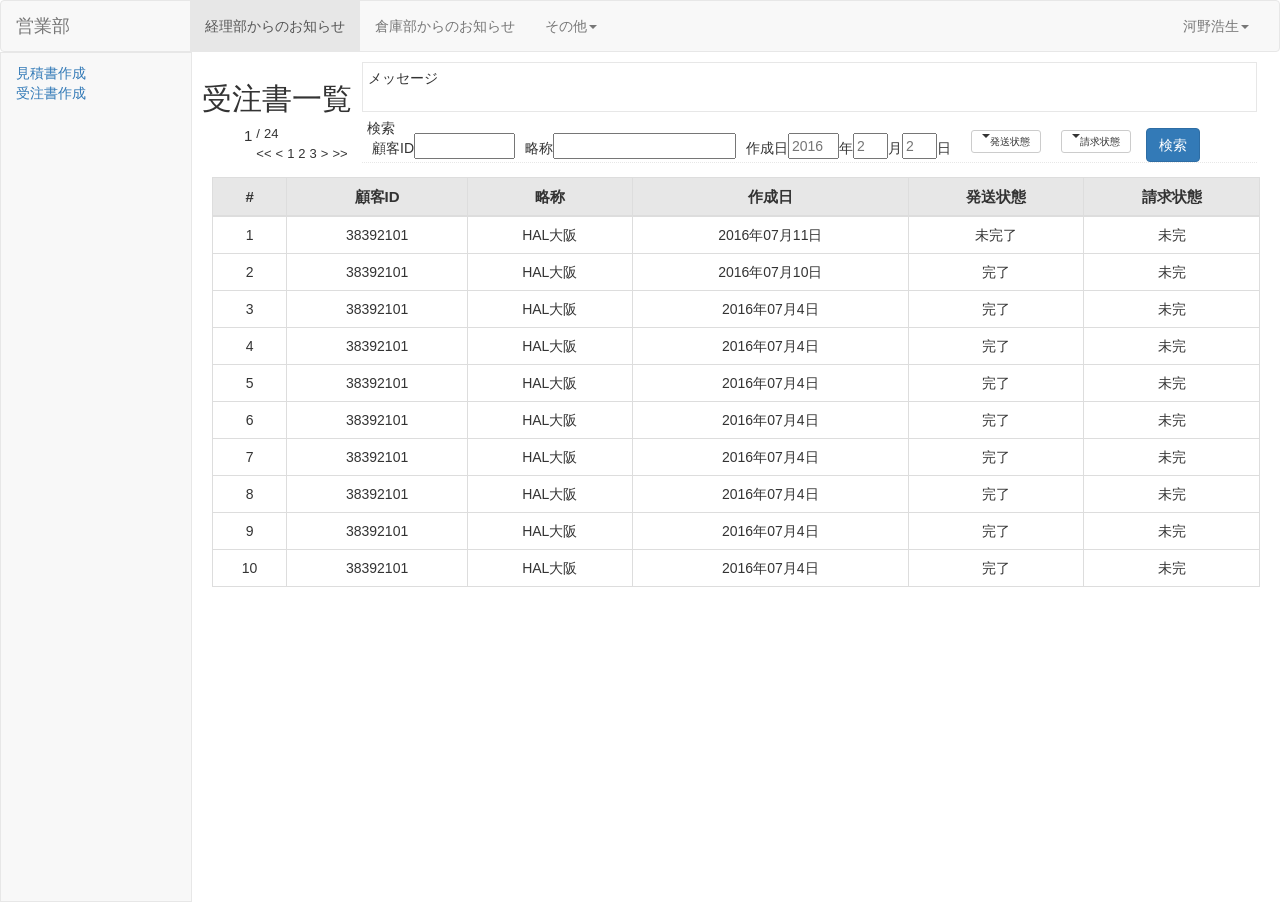
<file: Sugukuru/WebContent/sales/index.html>
<!DOCTYPE html>
<html lang="ja">
  <head>
    <meta charset="utf-8">
    <meta http-equiv="X-UA-Compatible" content="IE=edge">
    <meta name="viewport" content="width=device-width, initial-scale=1">
    <title>営業部</title>
    <!-- BootstrapのCSS読み込み -->
    <link href="../css/bootstrap.min.css" rel="stylesheet">
    <!-- jQuery読み込み -->
    <script src="https://ajax.googleapis.com/ajax/libs/jquery/1.11.3/jquery.min.js"></script>
    <!-- BootstrapのJS読み込み -->
    <script src="../js/bootstrap.min.js"></script>
    <!-- テンプレート用CSSの読み込み -->
  	<link href="../css/template.css" rel="stylesheet">
  	<!-- サブメニュー用CSSの読み込み -->
  	<link href="../css/dropdowns-enhancement.css" rel="stylesheet">
  	<script src="../js/dropdowns-enhancement.js"></script>
  	<link href="css/index.css" rel="stylesheet">
  	<script>
  		$(document).ready(function() {
    $(".dropdown-menu").click(function(e) {
        e.stopPropagation();
    });
});
  	</script>
    </head>
  <body>
    <nav class="navbar navbar-default" role="navigation">
  		<div class="container-fluid">
   		 <!-- スマートフォンサイズで表示されるメニューボタンとテキスト -->
    		<div class="navbar-header">
      		<!--
        メニューボタン
        data-toggle : ボタンを押したときにNavbarを開かせるために必要
        data-target : 複数navbarを作成する場合、ボタンとナビを紐づけるために必要
		     -->
      			<button type="button" class="navbar-toggle" data-toggle="collapse" data-target="#nav-menu-1">
        			<span class="sr-only">Toggle navigation</span>
        			<span class="icon-bar"></span>
        			<span class="icon-bar"></span>
       				<span class="icon-bar"></span>
      			</button>

      			<!-- タイトルなどのテキスト -->
      			<a class="navbar-brand" href="#">営業部</a>
    		</div>

		    <!-- グローバルナビの中身 -->
		    <div class="collapse navbar-collapse" id="nav-menu-1">

		      <!-- 各ナビゲーションメニュー -->
		      <ul class="nav navbar-nav">

		        <!-- 通常のリンク -->
		        <li class="active"><a href="#">経理部からのお知らせ</a></li>
		        <li><a href="#">倉庫部からのお知らせ</a></li>
		        <!-- ドロップダウンのメニューも配置可能 -->
		        <li class="dropdown">
		          <a href="#" class="dropdown-toggle" data-toggle="dropdown">その他<b class="caret"></b></a>
		          <ul class="dropdown-menu">
		            <li><a href="#">その他１</a></li>
		            <li><a href="#">その他２</a></li>
		            <li><a href="#">その他３</a></li>
		            <li class="divider"></li>
		            <li><a href="#">それとも？</a></li>
		            <li class="divider"></li>
		            <li><a href="#">モンスター？</a></li>
		          </ul>
		        </li>
		      </ul>
		      <!-- ログイン中のユーザー情報 -->
		      <ul class="nav navbar-nav navbar-right">
		    		<li class="dropdown">
		        		<a href="#" class="dropdown-toggle" data-toggle="dropdown">
		            	河野浩生<span class="caret"></span>
		        		</a>
		        		<!-- 1.メニューの配置 -->
		        		<ul class="dropdown-menu">
		            		<li><a href="#">パスワード変更</a></li>
		            		<li class="divider"></li>
		            		<li><a href="#">ログアウト</a></li>
		        		</ul>
		    		</li>
				</ul>
			</div>
		  </div>
		</nav>
		<!-- 左側メニューのコンテンツ -->
		<div class="left-menu">
			<div class="accordion-group">
  				<div class="accordion-heading"><a class="accordion-toggle" data-toggle="collapse" href="#estimates_1">見積書作成</a></div>
  					<div id="estimates_1" class="accordion-body collapse">
    					<ul class="accordion-inner">
    						<li>検索</li>
    						<li class="accordion-group">
    							<div class="accordion-heading">
    								<a class="accordion-toggle" data-toggle="collapse" href="#estimates_1_1">管理機能</a>
    							</div>
    							<div class="accordion-body collaose" id="estimates_1_1">
    								<ul class="accordion-inner">
    									<li>登録</li>
    									<li>変更</li>
    									<li>削除</li>
    								</ul>
    							</div>
    						</li>
    					</ul>
  					</div>
				<div class="accordion-heading"><a class="accordion-toggle" data-toggle="collapse" href="#orders_1">受注書作成</a></div>
  				<div id="orders_1" class="accordion-body collapse">
    				<ul class="accordion-inner">
    					<li>検索</li>
    					<li class="accordion-group">
    						<div class="accordion-heading">
    							<a class="accordion-toggle" data-toggle="collapse" data-parent"#post" href="#orders_1_1">管理機能</a>
    						</div>
    						<div class="accordion-body collaose" id="orders_1_1">   								<ul class="accordion-inner">
   									<li>登録</li>
   									<li>変更</li>
   									<li>削除</li>
   								</ul>
   							</div>
   						</li>
   					</ul>
				</div>
			</div>
		</div>
		<div class="center-content">
			<div class="center-content-header">
				<div class="center-content-title">
					<h2>受注書一覧</h2>
					<ul class="text-pager">
						<li class="text-page texter">1</li>
						<li class="text-par texter">/</li>
						<li class="text-all texter">24</li>
					</ul>
					<ul class="content-paging">
						<li class="paging-prev texter"><<</li>
						<li class="texter"><</li>
						<li class="texter">1</li>
						<li class="texter">2</li>
						<li class="texter">3</li>
						<li class="texter">></li>
						<li class="paging-next texter">>></li>
					</ul>

				</div>
				<div class="content-message content">
					メッセージ
				</div>
				<div class="content-search content">
					検索
					<form class="search_form">
						<div class="member_id search_content">
							<span class="member_id_text">顧客ID</span>
							<input type="text" size="10" class="input-text">
						</div>
						<div class="member_name search_content">
							<span class="member_name_text">略称</span>
							<input type="text" class="input-text">
						</div>
						<div class="create_date search_content">
							<span>作成日</span>
							<input type="text" size="4" placeholder="2016"><span>年</span>
							<input type="text" size="2" placeholder="2"><span>月</span>
							<input type="text" size="2" placeholder="2"><span>日</span>
						</div>
						<div class="drop_content">
							<div class="dispatch_state search_content">
								<div class="row">
									<div class="col-lg-12">
										<div class="button-group">
											<button type="button" class="btn btn-default btn-sm dropdown-toggle" data-toggle="dropdown">発送状態<span class="caret"></span></button>
											<ul class="dropdown-menu">
												<li><a href="#" class="small" data-value="option1" tabIndex="-1"><input type="checkbox"/>完了</a></li>
												<li><a href="#" class="small" data-value="option1" tabIndex="-1"><input type="checkbox"/>未完了</a></li>
											</ul>
										</div>
									</div>
								</div>
							</div>
							<div class="claim_state  search_content">
								<div class="row">
									<div class="col-lg-12">
										<div class="button-group">
											<button type="button" class="btn btn-default btn-sm dropdown-toggle" data-toggle="dropdown">請求状態<span class="caret"></span></button>
											<ul class="dropdown-menu">
												<li><a href="#" class="small" data-value="option1" tabIndex="-1"><input type="checkbox"/>完了</a></li>
												<li><a href="#" class="small" data-value="option1" tabIndex="-1"><input type="checkbox"/>未完了</a></li>
											</ul>
										</div>
									</div>
								</div>
							</div>
						</div>
						<div class="search_submit">
							<button class="btn btn btn-primary">検索</button>
						</div>
					</form>
				</div>

			</div>
			<div class="container">
				<table class="table table-striped table-bordered">
					<thead>
						<tr>
							<th>#</th>
							<th>顧客ID</th>
							<th>略称</th>
							<th>作成日</th>
							<th>発送状態</th>
							<th>請求状態</th>
						</tr>
					</thead>
					<tbody>
						<tr>
							<td>1</td>
							<td>38392101</td>
							<td>HAL大阪</td>
							<td>2016年07月11日</td>
							<td>未完了</td>
							<td>未完</td>
						</tr>
						<tr>
							<td>2</td>
							<td>38392101</td>
							<td>HAL大阪</td>
							<td>2016年07月10日</td>
							<td>完了</td>
							<td>未完</td>
						</tr>
						<tr>
							<td>3</td>
							<td>38392101</td>
							<td>HAL大阪</td>
							<td>2016年07月4日</td>
							<td>完了</td>
							<td>未完</td>
						</tr>
						<tr>
							<td>4</td>
							<td>38392101</td>
							<td>HAL大阪</td>
							<td>2016年07月4日</td>
							<td>完了</td>
							<td>未完</td>
						</tr>
						<tr>
							<td>5</td>
							<td>38392101</td>
							<td>HAL大阪</td>
							<td>2016年07月4日</td>
							<td>完了</td>
							<td>未完</td>
						</tr>
						<tr>
							<td>6</td>
							<td>38392101</td>
							<td>HAL大阪</td>
							<td>2016年07月4日</td>
							<td>完了</td>
							<td>未完</td>
						</tr>
						<tr>
							<td>7</td>
							<td>38392101</td>
							<td>HAL大阪</td>
							<td>2016年07月4日</td>
							<td>完了</td>
							<td>未完</td>
						</tr>
						<tr>
							<td>8</td>
							<td>38392101</td>
							<td>HAL大阪</td>
							<td>2016年07月4日</td>
							<td>完了</td>
							<td>未完</td>
						</tr>
						<tr>
							<td>9</td>
							<td>38392101</td>
							<td>HAL大阪</td>
							<td>2016年07月4日</td>
							<td>完了</td>
							<td>未完</td>
						</tr>
						<tr>
							<td>10</td>
							<td>38392101</td>
							<td>HAL大阪</td>
							<td>2016年07月4日</td>
							<td>完了</td>
							<td>未完</td>
						</tr>
					</tbody>
				</table>
			</div>
		</div>
  </body>
</html>
</file>
<file: Sugukuru/WebContent/css/dropdowns-enhancement.css>
.dropdown-menu > li > label {
  display: block;
  padding: 3px 20px;
  clear: both;
  font-weight: normal;
  line-height: 1.42857143;
  color: #333333;
  white-space: nowrap;
}
.dropdown-menu > li > label:hover,
.dropdown-menu > li > label:focus {
  text-decoration: none;
  color: #262626;
  background-color: #f5f5f5;
}
.dropdown-menu > li > input:checked ~ label,
.dropdown-menu > li > input:checked ~ label:hover,
.dropdown-menu > li > input:checked ~ label:focus,
.dropdown-menu > .active > label,
.dropdown-menu > .active > label:hover,
.dropdown-menu > .active > label:focus {
  color: #ffffff;
  text-decoration: none;
  outline: 0;
  background-color: #428bca;
}
.dropdown-menu > li > input[disabled] ~ label,
.dropdown-menu > li > input[disabled] ~ label:hover,
.dropdown-menu > li > input[disabled] ~ label:focus,
.dropdown-menu > .disabled > label,
.dropdown-menu > .disabled > label:hover,
.dropdown-menu > .disabled > label:focus {
  color: #999999;
}
.dropdown-menu > li > input[disabled] ~ label:hover,
.dropdown-menu > li > input[disabled] ~ label:focus,
.dropdown-menu > .disabled > label:hover,
.dropdown-menu > .disabled > label:focus {
  text-decoration: none;
  background-color: transparent;
  background-image: none;
  filter: progid:DXImageTransform.Microsoft.gradient(enabled = false);
  cursor: not-allowed;
}
.dropdown-menu > li > label {
  margin-bottom: 0;
  cursor: pointer;
}
.dropdown-menu > li > input[type="radio"],
.dropdown-menu > li > input[type="checkbox"] {
  display: none;
  position: absolute;
  top: -9999em;
  left: -9999em;
}
.dropdown-menu > li > label:focus,
.dropdown-menu > li > input:focus ~ label {
  outline: thin dotted;
  outline: 5px auto -webkit-focus-ring-color;
  outline-offset: -2px;
}
.dropdown-menu.pull-right {
  right: 0;
  left: auto;
}
.dropdown-menu.pull-top {
  bottom: 100%;
  top: auto;
  margin: 0 0 2px;
  -webkit-box-shadow: 0 -6px 12px rgba(0, 0, 0, 0.175);
  box-shadow: 0 -6px 12px rgba(0, 0, 0, 0.175);
}
.dropdown-menu.pull-center {
  right: 50%;
  left: auto;
}
.dropdown-menu.pull-middle {
  right: 100%;
  margin: 0 2px 0 0;
  box-shadow: -5px 0 10px rgba(0, 0, 0, 0.2);
  left: auto;
}
.dropdown-menu.pull-middle.pull-right {
  right: auto;
  left: 100%;
  margin: 0 0 0 2px;
  box-shadow: 5px 0 10px rgba(0, 0, 0, 0.2);
}
.dropdown-menu.pull-middle.pull-center {
  right: 50%;
  margin: 0;
  box-shadow: 0 0 10px rgba(0, 0, 0, 0.2);
}
.dropdown-menu.bullet {
  margin-top: 8px;
}
.dropdown-menu.bullet:before {
  width: 0;
  height: 0;
  content: '';
  display: inline-block;
  position: absolute;
  border-color: transparent;
  border-style: solid;
  -webkit-transform: rotate(360deg);
  border-width: 0 7px 7px;
  border-bottom-color: #cccccc;
  border-bottom-color: rgba(0, 0, 0, 0.15);
  top: -7px;
  left: 9px;
}
.dropdown-menu.bullet:after {
  width: 0;
  height: 0;
  content: '';
  display: inline-block;
  position: absolute;
  border-color: transparent;
  border-style: solid;
  -webkit-transform: rotate(360deg);
  border-width: 0 6px 6px;
  border-bottom-color: #ffffff;
  top: -6px;
  left: 10px;
}
.dropdown-menu.bullet.pull-right:before {
  left: auto;
  right: 9px;
}
.dropdown-menu.bullet.pull-right:after {
  left: auto;
  right: 10px;
}
.dropdown-menu.bullet.pull-top {
  margin-top: 0;
  margin-bottom: 8px;
}
.dropdown-menu.bullet.pull-top:before {
  top: auto;
  bottom: -7px;
  border-bottom-width: 0;
  border-top-width: 7px;
  border-top-color: #cccccc;
  border-top-color: rgba(0, 0, 0, 0.15);
}
.dropdown-menu.bullet.pull-top:after {
  top: auto;
  bottom: -6px;
  border-bottom: none;
  border-top-width: 6px;
  border-top-color: #ffffff;
}
.dropdown-menu.bullet.pull-center:before {
  left: auto;
  right: 50%;
  margin-right: -7px;
}
.dropdown-menu.bullet.pull-center:after {
  left: auto;
  right: 50%;
  margin-right: -6px;
}
.dropdown-menu.bullet.pull-middle {
  margin-right: 8px;
}
.dropdown-menu.bullet.pull-middle:before {
  top: 50%;
  left: 100%;
  right: auto;
  margin-top: -7px;
  border-right-width: 0;
  border-bottom-color: transparent;
  border-top-width: 7px;
  border-left-color: #cccccc;
  border-left-color: rgba(0, 0, 0, 0.15);
}
.dropdown-menu.bullet.pull-middle:after {
  top: 50%;
  left: 100%;
  right: auto;
  margin-top: -6px;
  border-right-width: 0;
  border-bottom-color: transparent;
  border-top-width: 6px;
  border-left-color: #ffffff;
}
.dropdown-menu.bullet.pull-middle.pull-right {
  margin-right: 0;
  margin-left: 8px;
}
.dropdown-menu.bullet.pull-middle.pull-right:before {
  left: -7px;
  border-left-width: 0;
  border-right-width: 7px;
  border-right-color: #cccccc;
  border-right-color: rgba(0, 0, 0, 0.15);
}
.dropdown-menu.bullet.pull-middle.pull-right:after {
  left: -6px;
  border-left-width: 0;
  border-right-width: 6px;
  border-right-color: #ffffff;
}
.dropdown-menu.bullet.pull-middle.pull-center {
  margin-left: 0;
  margin-right: 0;
}
.dropdown-menu.bullet.pull-middle.pull-center:before {
  border: none;
  display: none;
}
.dropdown-menu.bullet.pull-middle.pull-center:after {
  border: none;
  display: none;
}
.dropdown-submenu {
  position: relative;
}
.dropdown-submenu > .dropdown-menu {
  top: 0;
  left: 100%;
  margin-top: -6px;
  margin-left: -1px;
  border-top-left-radius: 0;
}
.dropdown-submenu > a:before {
  display: block;
  float: right;
  width: 0;
  height: 0;
  content: "";
  margin-top: 6px;
  margin-right: -8px;
  border-width: 4px 0 4px 4px;
  border-style: solid;
  border-left-style: dashed;
  border-top-color: transparent;
  border-bottom-color: transparent;
}
@media (max-width: 767px) {
  .navbar-nav .dropdown-submenu > a:before {
    margin-top: 8px;
    border-color: inherit;
    border-style: solid;
    border-width: 4px 4px 0;
    border-left-color: transparent;
    border-right-color: transparent;
  }
  .navbar-nav .dropdown-submenu > a {
    padding-left: 40px;
  }
  .navbar-nav > .open > .dropdown-menu > .dropdown-submenu > .dropdown-menu > li > a,
  .navbar-nav > .open > .dropdown-menu > .dropdown-submenu > .dropdown-menu > li > label {
    padding-left: 35px;
  }
  .navbar-nav > .open > .dropdown-menu > .dropdown-submenu > .dropdown-menu > li > .dropdown-menu > li > a,
  .navbar-nav > .open > .dropdown-menu > .dropdown-submenu > .dropdown-menu > li > .dropdown-menu > li > label {
    padding-left: 45px;
  }
  .navbar-nav > .open > .dropdown-menu > .dropdown-submenu > .dropdown-menu > li > .dropdown-menu > li > .dropdown-menu > li > a,
  .navbar-nav > .open > .dropdown-menu > .dropdown-submenu > .dropdown-menu > li > .dropdown-menu > li > .dropdown-menu > li > label {
    padding-left: 55px;
  }
  .navbar-nav > .open > .dropdown-menu > .dropdown-submenu > .dropdown-menu > li > .dropdown-menu > li > .dropdown-menu > li > .dropdown-menu > li > a,
  .navbar-nav > .open > .dropdown-menu > .dropdown-submenu > .dropdown-menu > li > .dropdown-menu > li > .dropdown-menu > li > .dropdown-menu > li > label {
    padding-left: 65px;
  }
  .navbar-nav > .open > .dropdown-menu > .dropdown-submenu > .dropdown-menu > li > .dropdown-menu > li > .dropdown-menu > li > .dropdown-menu > li > .dropdown-menu > li > a,
  .navbar-nav > .open > .dropdown-menu > .dropdown-submenu > .dropdown-menu > li > .dropdown-menu > li > .dropdown-menu > li > .dropdown-menu > li > .dropdown-menu > li > label {
    padding-left: 75px;
  }
}
.navbar-default .navbar-nav .open > .dropdown-menu > .dropdown-submenu.open > a,
.navbar-default .navbar-nav .open > .dropdown-menu > .dropdown-submenu.open > a:hover,
.navbar-default .navbar-nav .open > .dropdown-menu > .dropdown-submenu.open > a:focus {
  background-color: #e7e7e7;
  color: #555555;
}
@media (max-width: 767px) {
  .navbar-default .navbar-nav .open > .dropdown-menu > .dropdown-submenu.open > a:before {
    border-top-color: #555555;
  }
}
.navbar-inverse .navbar-nav .open > .dropdown-menu > .dropdown-submenu.open > a,
.navbar-inverse .navbar-nav .open > .dropdown-menu > .dropdown-submenu.open > a:hover,
.navbar-inverse .navbar-nav .open > .dropdown-menu > .dropdown-submenu.open > a:focus {
  background-color: #080808;
  color: #ffffff;
}
@media (max-width: 767px) {
  .navbar-inverse .navbar-nav .open > .dropdown-menu > .dropdown-submenu.open > a:before {
    border-top-color: #ffffff;
  }
}
</file>
<file: Sugukuru/WebContent/sales/css/index.css>
@charset "utf-8";

/* �����t�H�[�� */
.search_form {
	width: 100%;
	height: 80%;
}

.search_form * {
	float: left;
}

.search_form .search_content {
	margin: 0 5px;
}

.drop_content {
	float: left;
}

.drop_content * {
	float: left;
}

.search_form input[type="text"] {
	margin-top: -5px;
}

.drop_content {
	margin-top: -8px;;
}

.search_submit {
	margin-top: -10px;
	margin-left: 10px;
}

.form-input {
	border: 0;
	border: solid 1px #ccc;
	margin: 0 0 20px;
	-webkit-border-radius: 3px;
	-moz-border-radius: 3px;
	border-radius: 3px;
	-moz-box-shadow: inset 1px 4px 9px -6px rgba(0, 0, 0, 0.5);
	-webkit-box-shadow: inset 1px 4px 9px -6px rgba(0, 0, 0, 0.5);
	box-shadow: inset 1px 4px 9px -6px rgba(0, 0, 0, 0.5);
}
</file>
<file: Sugukuru/WebContent/css/template.css>
@charset "utf-8";

/*ここからbootstrapの修正*/
nav.navbar.navbar-default{
	margin-bottom: 0;
}
div.navbar-header{
	width: 15%;
}
div.container-fluid{
	padding-left: 0;
}
div.navbar-header{
	padding-left: 15px;
}
/* ここまでがbootstrapの修正 */
/*左メニューの設定*/
.left-menu{
	width: 15%;
	height: 850px;
	border: 1px solid #e7e7e7;
	background-color: #f8f8f8;
	float: left;
	padding-left: 15px;
	padding-top: 10px;
}
div.left-menu .accordion-group{

}
/* メインの基本設定 */
.center-content {
	width: 85%;
	height: 100%;
	margin-left: 15%;
	padding: 5px;
}
.center-content .center-content-header{
	width: 100%;
	height: 100px;
	margin: 5px;
}
.center-content .center-content-header .center-content-title{
	width: 150px;
	height: 100%;
	float: left;
}
.center-content .center-content-header .center-content-title h2{
	width: 150px;
}
/*ページング*/
.center-content-title .text-page{
	font-size: 15px;
}
.center-content-title .content-paging{

}
.texter{
	font-size: 13px;
	margin: 0 2px;
	float: left;
}
.text-pager{
	width: 100px;
	height: 10px;
}
.content-paging,.text-pager{
	list-style: none;
}
.center-content-header .content{
	width: 83%;
	height: 50%;
	padding: 5px;
	margin-left: 160px;
}
/*メッセージボックス*/
.center-content-header .content-message{
	border: 1px groove #e7e7e7;
}
/*検索フォーム*/
.center-content-header .content-search{
	margin-top: 1px;
	border-bottom: 1px dotted #e7e7e7;
}
.container{
	width: 100%;
}

.price{
	text-align: right;
}
table th{
	text-align: center;
	font-size: 15px;
	font-weight: bold;
	background-color: #e7e7e7;
}
.table{
	margin-top: 10px;
}
table td{
	text-align: center;
	font-weight: normal;
	background-color: #ffffff;
}
.table-header{
	font-size: 20px;
	text-align: center;
	background-color: #ffffff;
}
.center{
	text-align: center;
}
.table-up{
	width: 100%;
	height: 45%;
	float: left;
}
.table-middle{
	width: 10%;
	height: 100%;
	text-align: center;
}
.table-under{
	width: 100&;
	height: 45%;
}
.width-100{
	width: 100px;
}
.button{
	float: right;
	margin: 10px;
}
.cancel-btn{
	float: left;
	margin-right: 20px;
}
.success-btn{
	float: left;
}
.btn-place{
	width: 100%;
}
.div-scroll {
	height: 450px;
	overflow: auto;
	position: relative;
	top: 27px;
}
input.class2.form-control{
  height: 22px;
  font-size: 8px;
  width: 35px;
}
input.class3.form-control{
  height: 22px;
  font-size: 8px;
  width: 50px;
}
input.class1.form-control{
  height: 22px;
  font-size: 8px;
}

button.btn.btn-default{
  padding: 3px 10px;
  font-size: 10px;
  margin-left: 10px;
}

.print {
  float: right;
}
</file>
